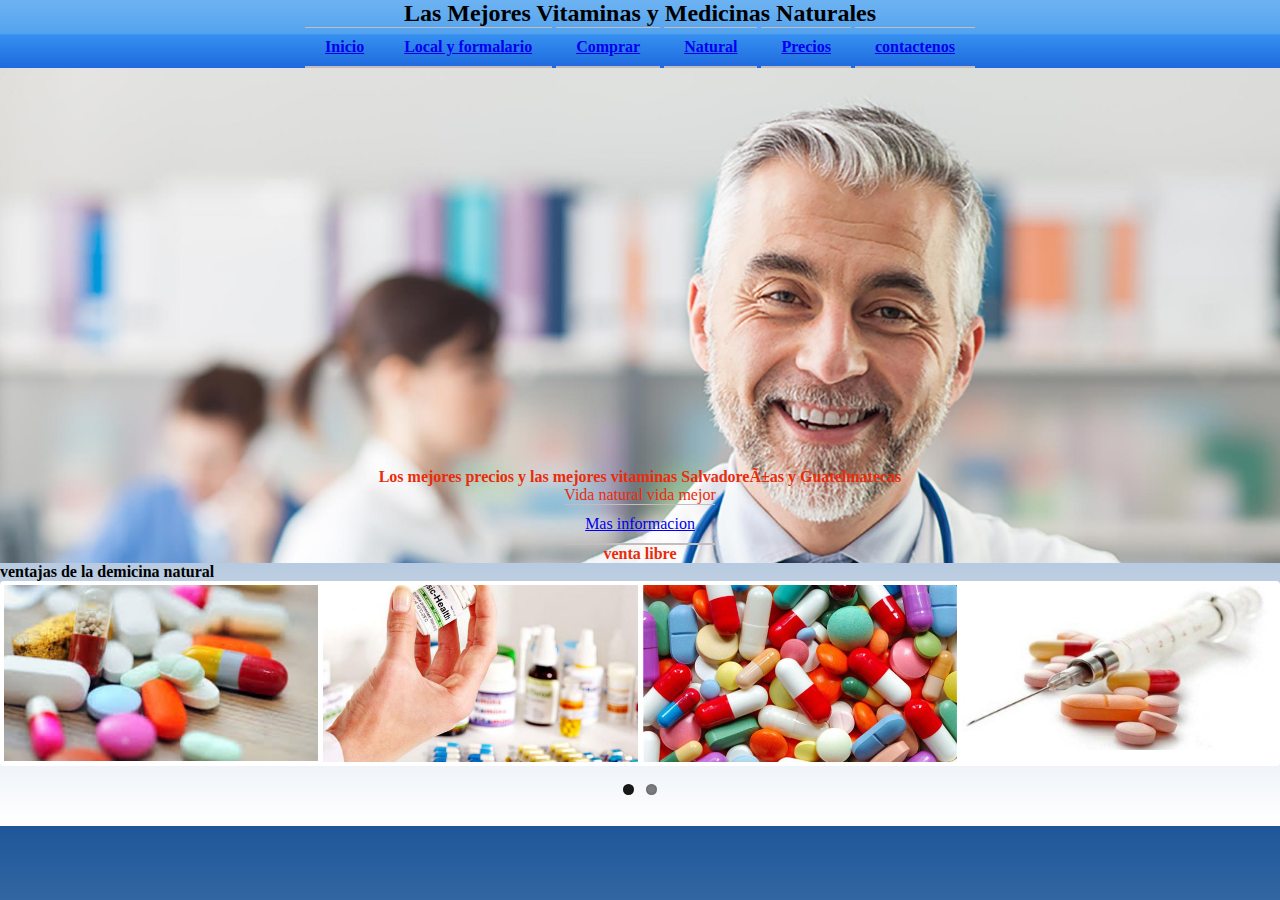
<file: index.html>
<!DOCTYPE html>
<html>
<head>
	<title>Venta de medicina natural</title>
	<hgproup><title>proyecto 4</title></hgproup>
	<meta charset="utf 8">
	<link rel="stylesheet" type="text/css" href="css/estilos.css">
	<link rel="shortcut icon" type="imagen/x-icon" href="img/favicon.ico">
	<link href="https://fonts.googleapis.com/css?family=Press+Start+2P" rel="stylesheet">
	<meta name="viewport" content="width=device-width, initial-scale=1">
	<!-- aqui comienza el flexslider-->
  <link rel="stylesheet" type="text/css" href="css/flexslider.css">
  <script src="js/jquery.min.js"></script>
  <script src="js/jquery.flexslider.js"></script>
  <script>
// Can also be used with $(document).ready()
(function() {
 
  // store the slider in a local variable
  var $window = $(window),
      flexslider = { vars:{} };
 
  // tiny helper function to add breakpoints
  function getGridSize() {
    return (window.innerWidth < 600) ? 2 :
           (window.innerWidth < 900) ? 3 : 4;
  }
 
  $(function() {
    SyntaxHighlighter.all();
  });
 
  $window.load(function() {
    $('.flexslider').flexslider({
      animation: "slide",
      animationLoop: false,
      itemWidth: 210,
      itemMargin: 5,
      minItems: getGridSize(), // use function to pull in initial value
      maxItems: getGridSize() // use function to pull in initial value
    });
  });
 
  // check grid size on resize event
  $window.resize(function() {
    var gridSize = getGridSize();
 
    flexslider.vars.minItems = gridSize;
    flexslider.vars.maxItems = gridSize;
  });
}());
  </script>
</head>
<body>
      <header>
		  <h1>Las Mejores Vitaminas y Medicinas Naturales </h1>
		  <nav id="principal">
			 <ul>
        <li><a href="index.html"><h3>Inicio</h3></a>
				<li><a href="local.html"><h3>Local y formalario</h3></a></li>
				<li><a href="pollo.html"><h3>Comprar</h3></a>
        </li>
				<li><a href="turra.html"><h3>Natural</h3></a>
        </li>
				<li><a href="frito.html"><h3>Precios<h3></a></li>
				<li><a href="lee.html"><h3>contactenos</h3></a></li>
			 </ul>
		   </nav>
	    </header>
		<section id="uno">
		<hgruop><h1>Los mejores precios y las mejores vitaminas Salvadoreñas y Guatelmatecas</h1></hgruop>
		<p>Vida natural vida mejor</p>
		<nav id="segunga">
			<ul>
				<li>
					<a href="servicon.html" id="der">Mas informacion</a>
				</li>
                <footer>
                	<h3>venta libre</h3>
                </footer>   
			</ul>
		</nav>
	</section>
	 <head>
    	<h5>ventajas de la demicina natural</h5>
    </head>
    <!--codigo para flex slider-->
    <div id="contenflex">
    	<div class="flexslider">
    		<ul class="slides">
    		    
    			<li>
    				<img src="img/008.jpg"></a>
    			</li>
    			<li>
    				<img src="img/007.jpg">
    			</li>
    			<li>
    				<img src="img/05.jpg">
    			</li>
    			<li>
    				<img src="img/06.jpg">
    			</li>
    			<li>
    				<img src="img/10.jpg">
    			</li>
    			
    		</ul>	
    		</ul>
    	</div>
    </div>
</body>
</html>
</file>
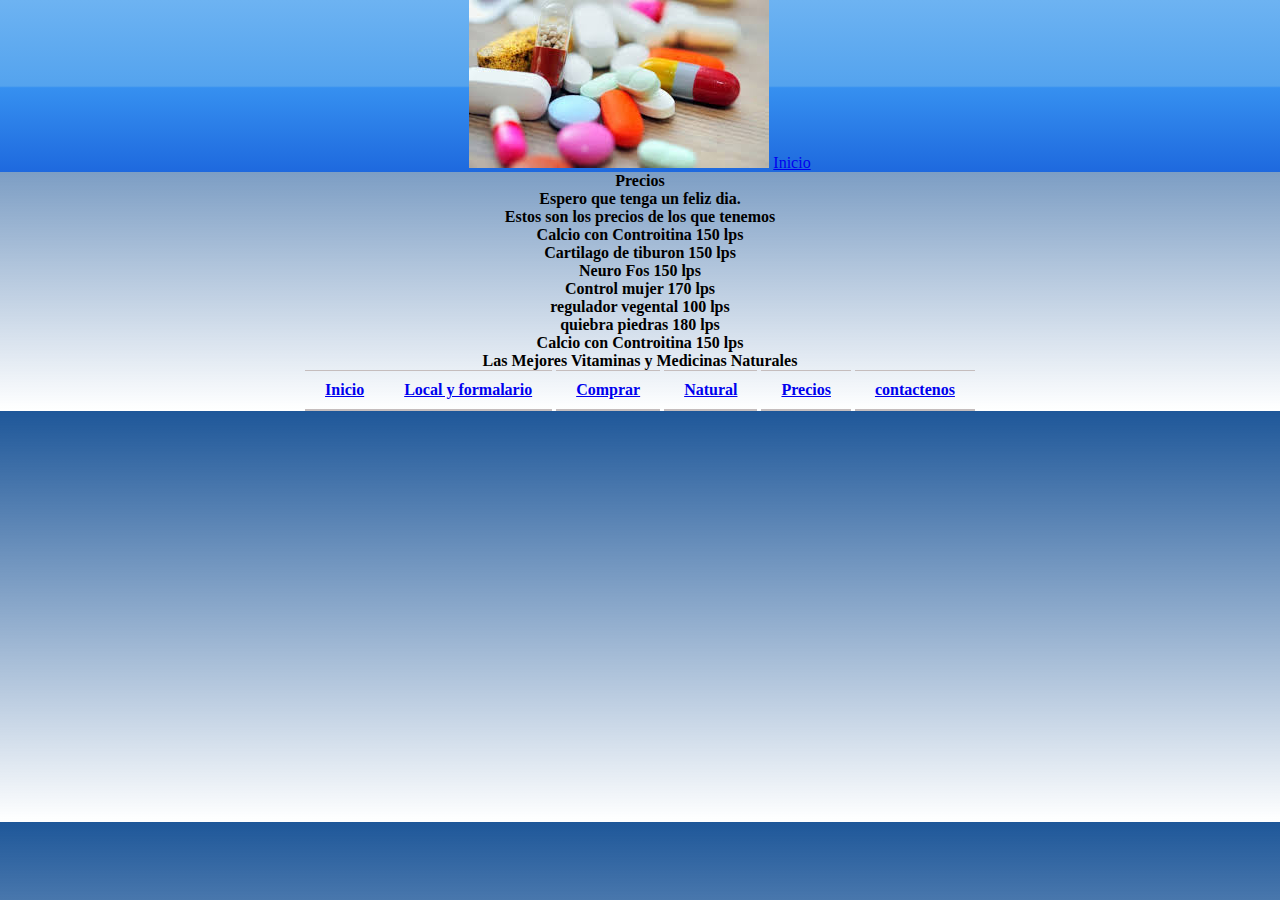
<file: frito.html>
<!DOCTYPE html>
<html>
<head>
	<title>Beneficios de la medicina natural</title>
	<title>Venta de medicina</title>
	<hgproup><title>proyecto 4</title></hgproup>
	<meta charset="utf 8">
	<link rel="stylesheet" type="text/css" href="css/estilos.css">
	<link rel="shortcut icon" type="imagen/x-icon" href="ima/favicon.ico">
	<link href="https://fonts.googleapis.com/css?family=Press+Start+2P" rel="stylesheet">
	<meta name="viewport" content="width=device-width, initial-scale=1">
	<!-- aqui comienza el flexslider-->
  <link rel="stylesheet" type="text/css" href="css/flexslider.css">
  <script src="js/jquery.min.js"></script>
  <script src="js/jquery.flexslider.js"></script>

</head>
<body>
 <header>
 	<a href="index.html"><img src="img/008.jpg"></a>
 	<a href="index.html">Inicio</a>
 	<nav id="mortadela"></nav>
 </header>
 <div id="formulario">
 		<h1>Precios</h1>
 		<h1>Espero que tenga un feliz dia.<h1>	
 		<h1>Estos son los precios de los que tenemos</h1>
 		<ul>
 		<li><h1>Calcio con Controitina 150 lps</h1></li>
 		<li><h1>Cartilago de tiburon 150 lps</h1></li>
 			<h1>Neuro Fos 150 lps<h1>
 			<h1>Control mujer 170 lps</h1>
 			<h1>regulador vegental 100 lps</h1>
 			<h1>quiebra piedras 180 lps</h1>
 			<h1>Calcio con Controitina 150 lps</h1>	
 		</ul>
 						  <h1>Las Mejores Vitaminas y Medicinas Naturales </h1>
		  <nav id="principal">
			 <ul>
        <li><a href="index.html"><h3>Inicio</h3></a>
				<li><a href="local.html"><h3>Local y formalario</h3></a></li>
				<li><a href="pollo.html"><h3>Comprar</h3></a>
        </li>
				<li><a href="turra.html"><h3>Natural</h3></a>
        </li>
				<li><a href="frito.html"><h3>Precios<h3></a></li>
				<li><a href="lee.html"><h3>contactenos</h3></a></li>
 		
 </div>
</body>
</html>
</file>
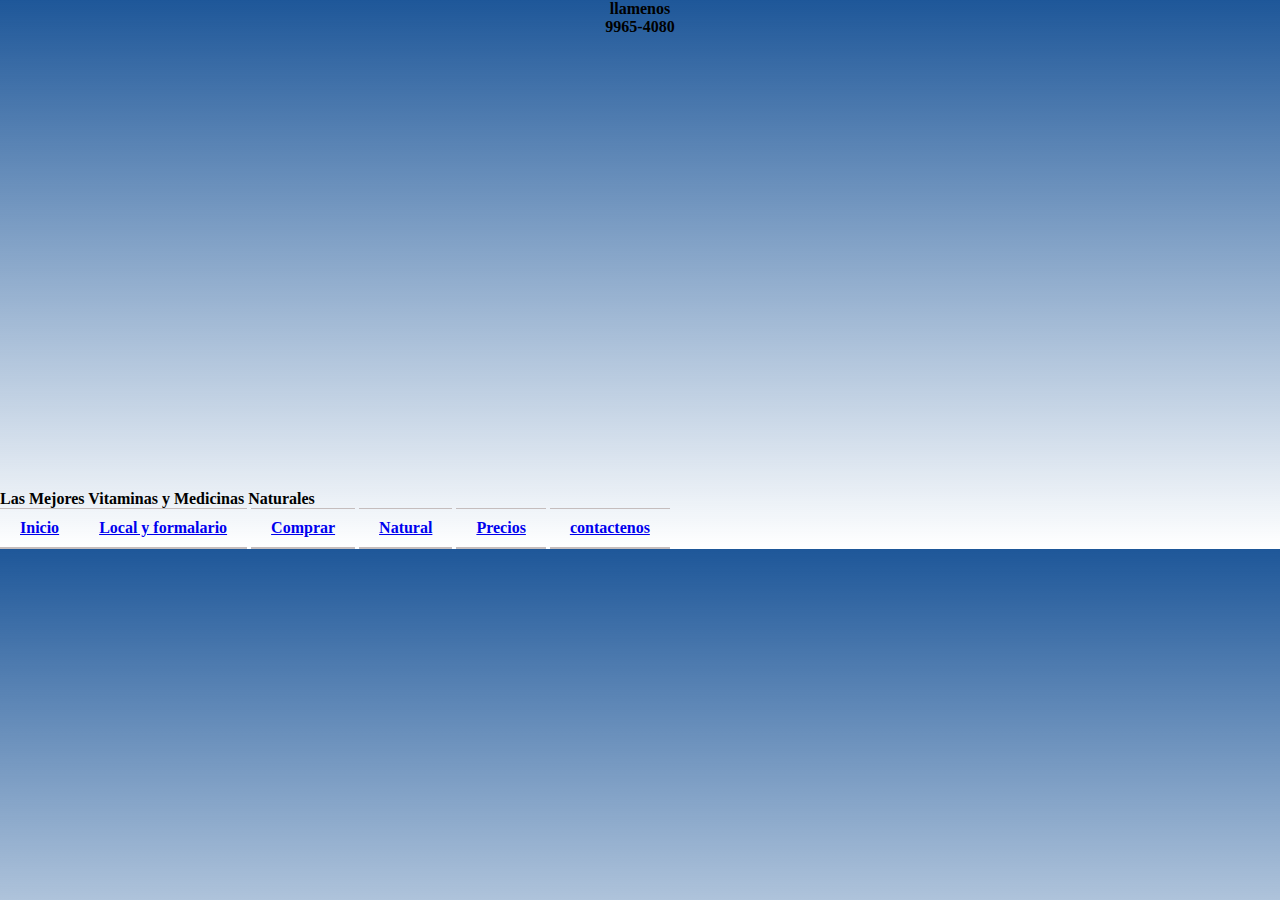
<file: lee.html>
<!DOCTYPE html>
<html>
<head>
	<title>Beneficios de la medicina natural</title>
	<title>Venta de medicina</title>
	<hgproup><title>proyecto 4</title></hgproup>
	<meta charset="utf 8">
	<link rel="stylesheet" type="text/css" href="css/estilos.css">
	<link rel="shortcut icon" type="imagen/x-icon" href="ima/favicon.ico">
	<link href="https://fonts.googleapis.com/css?family=Press+Start+2P" rel="stylesheet">
	<meta name="viewport" content="width=device-width, initial-scale=1">
	<!-- aqui comienza el flexslider-->
  <link rel="stylesheet" type="text/css" href="css/flexslider.css">
  <script src="js/jquery.min.js"></script>
  <script src="js/jquery.flexslider.js"></script>

</head>
<body>
 <header>
 	
 	<nav id="mortadela"></nav>
 </header>
 <div id="formulario">
 	<h1>llamenos</h1><h2>9965-4080</h2>
 	<div id="turra">
 		<iframe src="https://www.google.com/maps/embed?pb=!1m18!1m12!1m3!1d3869.658168461706!2d-87.21698408478223!3d14.09734514298924!2m3!1f0!2f0!3f0!3m2!1i1024!2i768!4f13.1!3m3!1m2!1s0x8f6fa2a5a199a57f%3A0xe33fea7c9e98c4ba!2sBarrio+Bella+Vista%2C+Comayag%C3%BCela!5e0!3m2!1ses!2shn!4v1550596597541" width="600" height="450" frameborder="0" style="border:0" allowfullscreen></iframe>
 	</div>
 </div>
 		 		  <h1>Las Mejores Vitaminas y Medicinas Naturales </h1>
		  <nav id="principal">
			 <ul>
        <li><a href="index.html"><h3>Inicio</h3></a>
				<li><a href="local.html"><h3>Local y formalario</h3></a></li>
				<li><a href="pollo.html"><h3>Comprar</h3></a>
        </li>
				<li><a href="turra.html"><h3>Natural</h3></a>
        </li>
				<li><a href="frito.html"><h3>Precios<h3></a></li>
				<li><a href="lee.html"><h3>contactenos</h3></a></li>
</file>
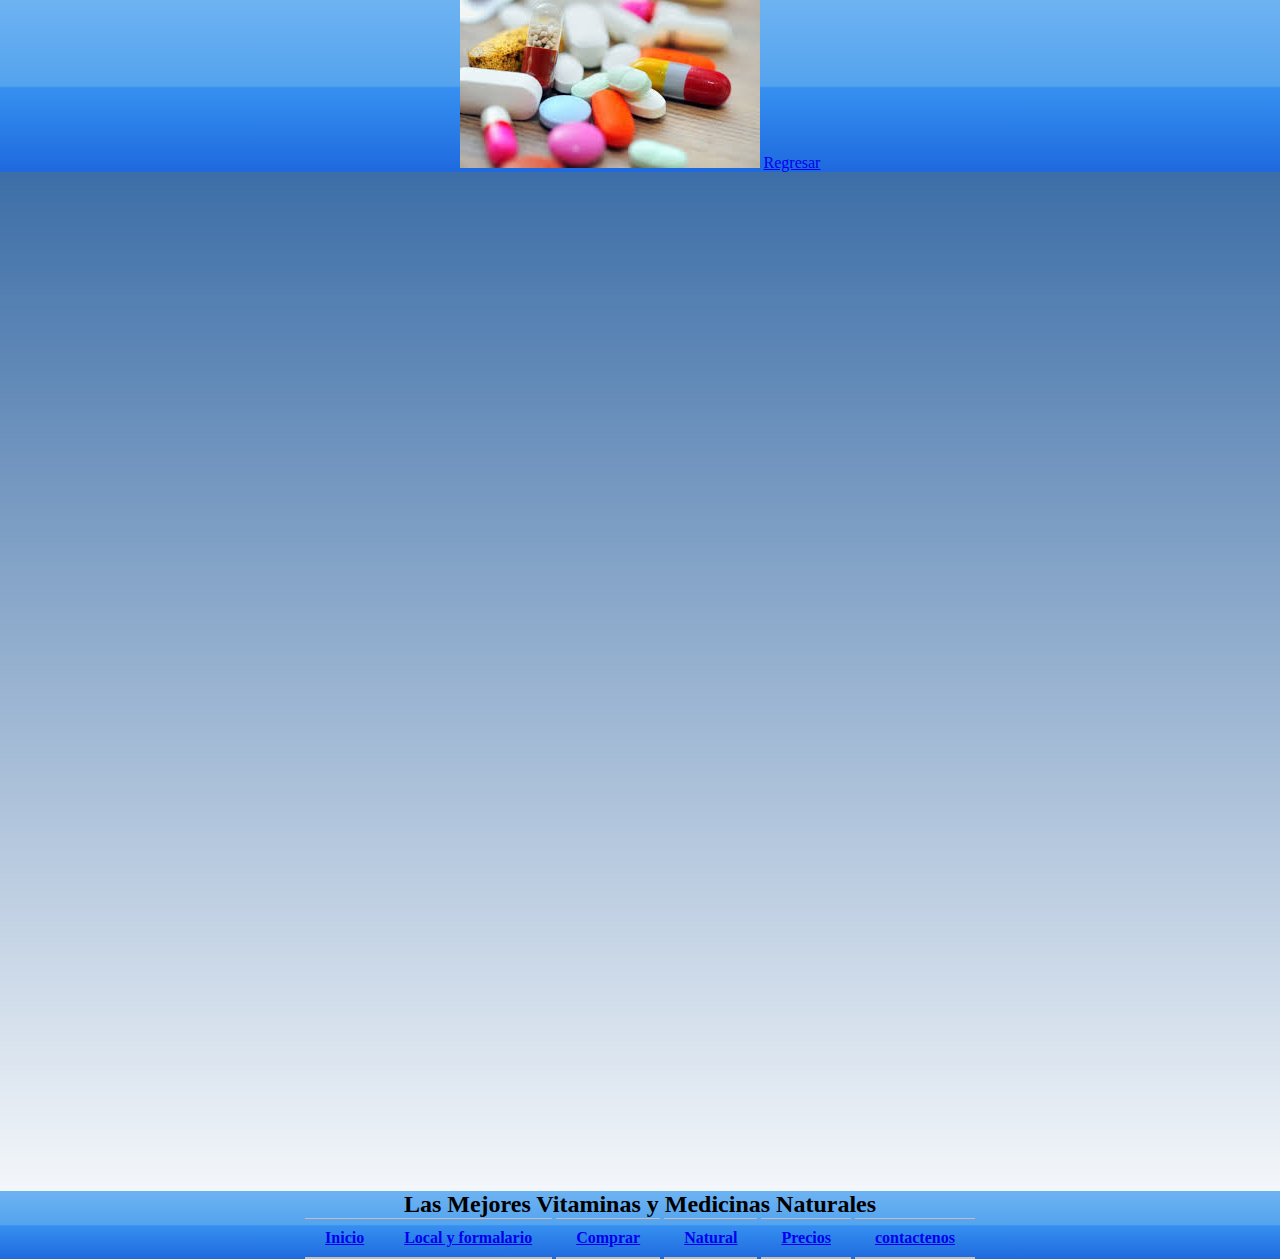
<file: local.html>
<!DOCTYPE html>
<html>
<head>
	<title>Formulario</title>
	<title>Venta de medicina</title>
	<hgproup><title>proyecto 4</title></hgproup>
	<meta charset="utf 8">
	<link rel="stylesheet" type="text/css" href="css/estilos.css">
	<link rel="shortcut icon" type="imagen/x-icon" href="ima/favicon.ico">
	<link href="https://fonts.googleapis.com/css?family=Press+Start+2P" rel="stylesheet">
	<meta name="viewport" content="width=device-width, initial-scale=1">
	<!-- aqui comienza el flexslider-->
  <link rel="stylesheet" type="text/css" href="css/flexslider.css">
  <script src="js/jquery.min.js"></script>
  <script src="js/jquery.flexslider.js"></script>

</head>
<body>
 <header
 	<a href="index.html"><img src="img/008.jpg"></a>
 	 <a href="index.html">Regresar</a>
 	<nav id="mortadela"></nav>
 </header>
 <div id="formulario">
 <iframe src="https://docs.google.com/forms/d/e/1FAIpQLSdeUSPzRIqQTWB35O9LgPKtpW-hz_1cKN27xw7JGy1JoBMvWw/viewform?embedded=true" width="640" height="1015" frameborder="0" marginheight="0" marginwidth="0">Cargando...</iframe>
 </div>
 <header>
		  <h1>Las Mejores Vitaminas y Medicinas Naturales </h1>
		  <nav id="principal">
			 <ul>
        <li><a href="index.html"><h3>Inicio</h3></a>
				<li><a href="local.html"><h3>Local y formalario</h3></a></li>
				<li><a href="pollo.html"><h3>Comprar</h3></a>
        </li>
				<li><a href="turra.html"><h3>Natural</h3></a>
        </li>
				<li><a href="frito.html"><h3>Precios<h3></a></li>
				<li><a href="lee.html"><h3>contactenos</h3></a></li>
</file>
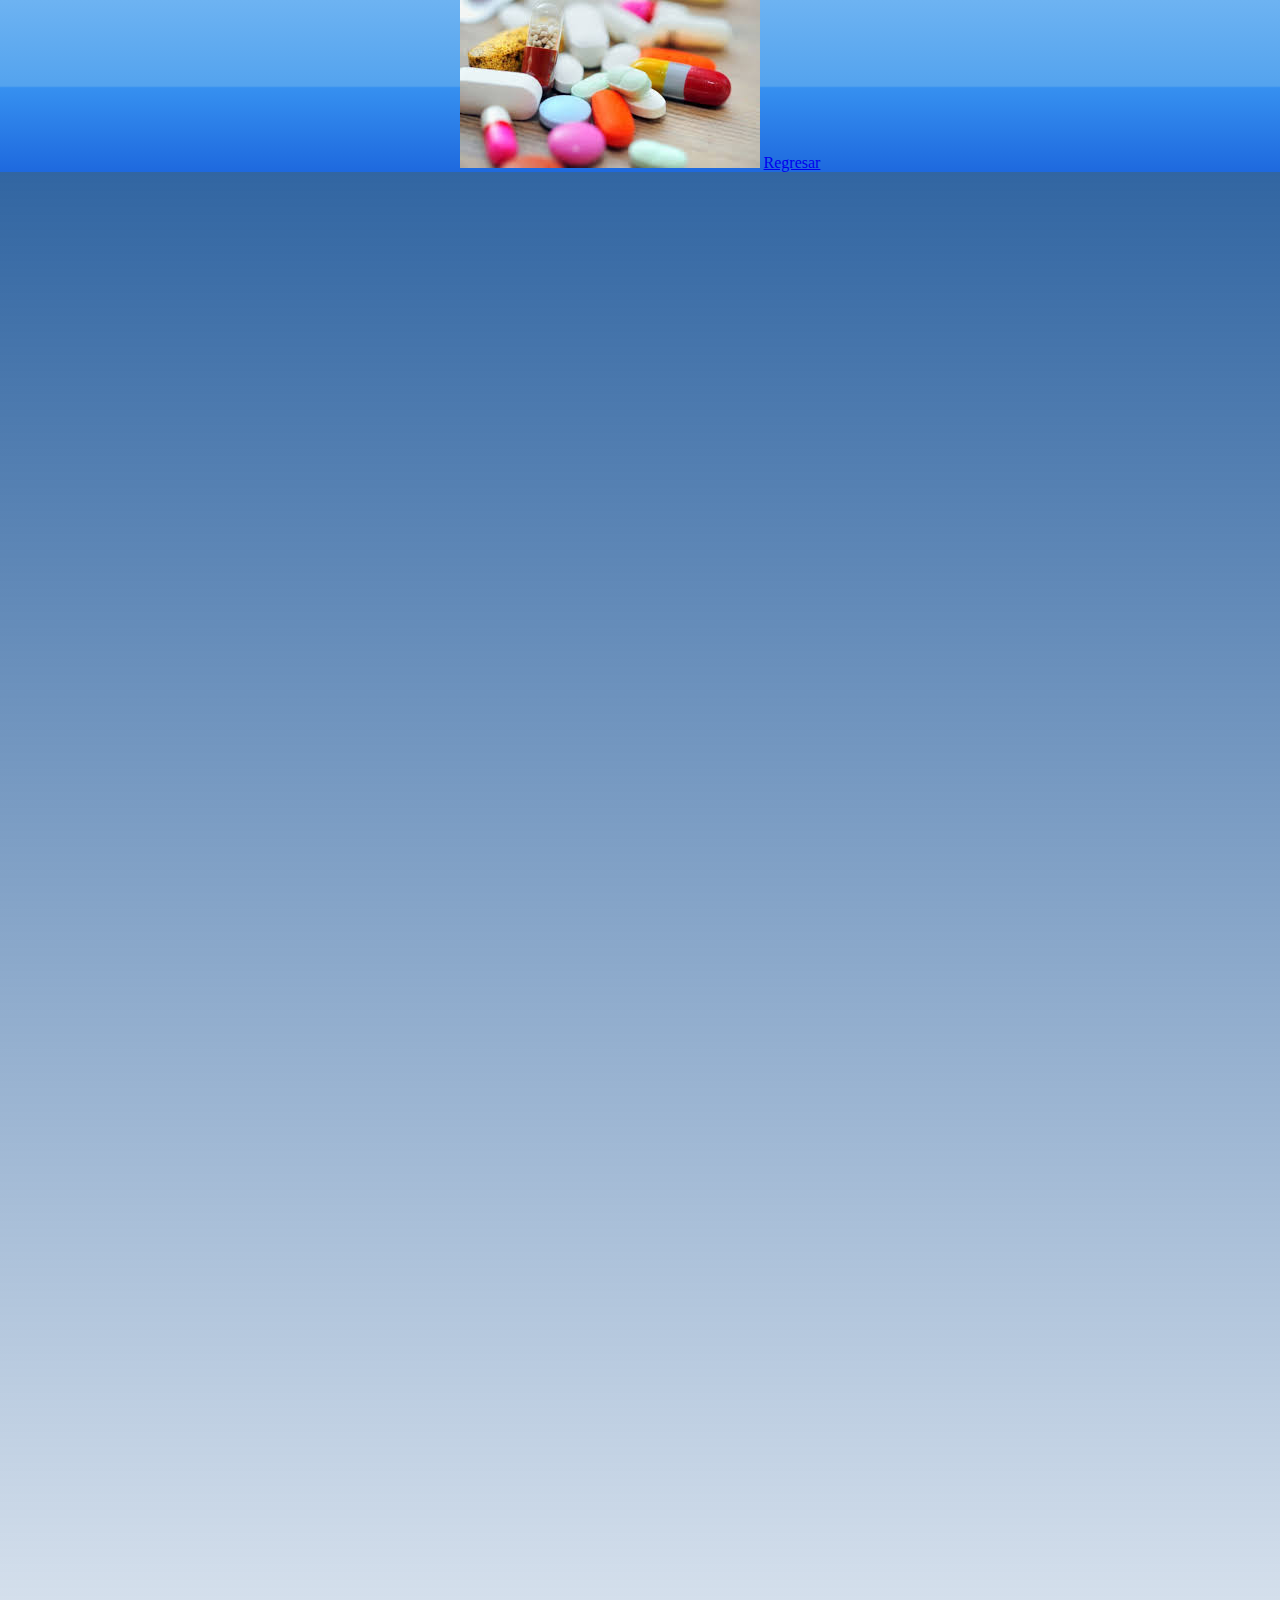
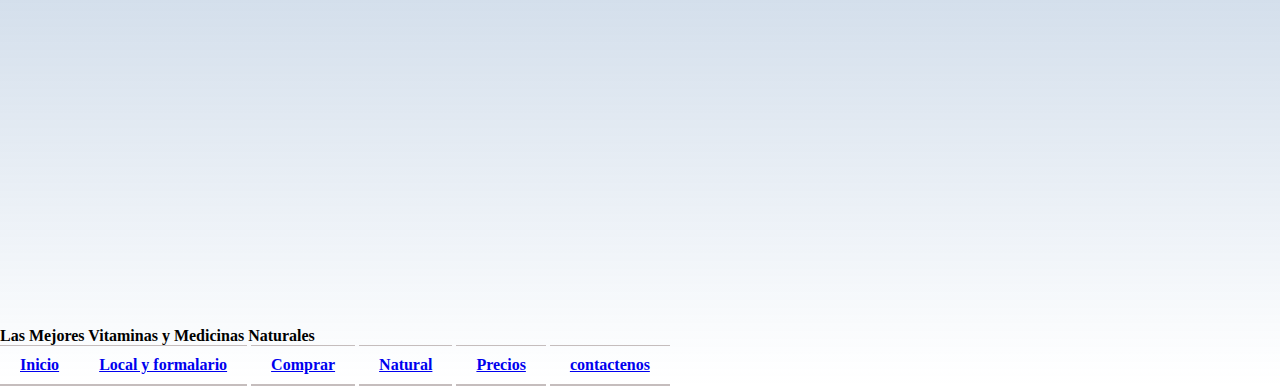
<file: pollo.html>
<!DOCTYPE html>
<html>
<head>
	<title>Formulario</title>
	<title>Venta de medicina</title>
	<hgproup><title>proyecto 4</title></hgproup>
	<meta charset="utf 8">
	<link rel="stylesheet" type="text/css" href="css/estilos.css">
	<link rel="shortcut icon" type="imagen/x-icon" href="ima/favicon.ico">
	<link href="https://fonts.googleapis.com/css?family=Press+Start+2P" rel="stylesheet">
	<meta name="viewport" content="width=device-width, initial-scale=1">
	<!-- aqui comienza el flexslider-->
  <link rel="stylesheet" type="text/css" href="css/flexslider.css">
  <script src="js/jquery.min.js"></script>
  <script src="js/jquery.flexslider.js"></script>

</head>
<body>
 <header>
 	<a href="index.html"><img src="img/008.jpg"></a>
 	 <a href="index.html">Regresar</a>
 	<nav id="mortadela"></nav>
 </header>
 <div id="formulario">
 	<iframe src="https://docs.google.com/forms/d/e/1FAIpQLSdRw_-6tyjbKnnYZOIzZ5ZiwKpYTrs2_S1U-eTgChVtWrY_0Q/viewform?embedded=true" width="640" height="1751" frameborder="0" marginheight="0" marginwidth="0">Cargando...</iframe>
 	
 </div>
 				  <h1>Las Mejores Vitaminas y Medicinas Naturales </h1>
		  <nav id="principal">
			 <ul>
        <li><a href="index.html"><h3>Inicio</h3></a>
				<li><a href="local.html"><h3>Local y formalario</h3></a></li>
				<li><a href="pollo.html"><h3>Comprar</h3></a>
        </li>
				<li><a href="turra.html"><h3>Natural</h3></a>
        </li>
				<li><a href="frito.html"><h3>Precios<h3></a></li>
				<li><a href="lee.html"><h3>contactenos</h3></a></li>
</file>
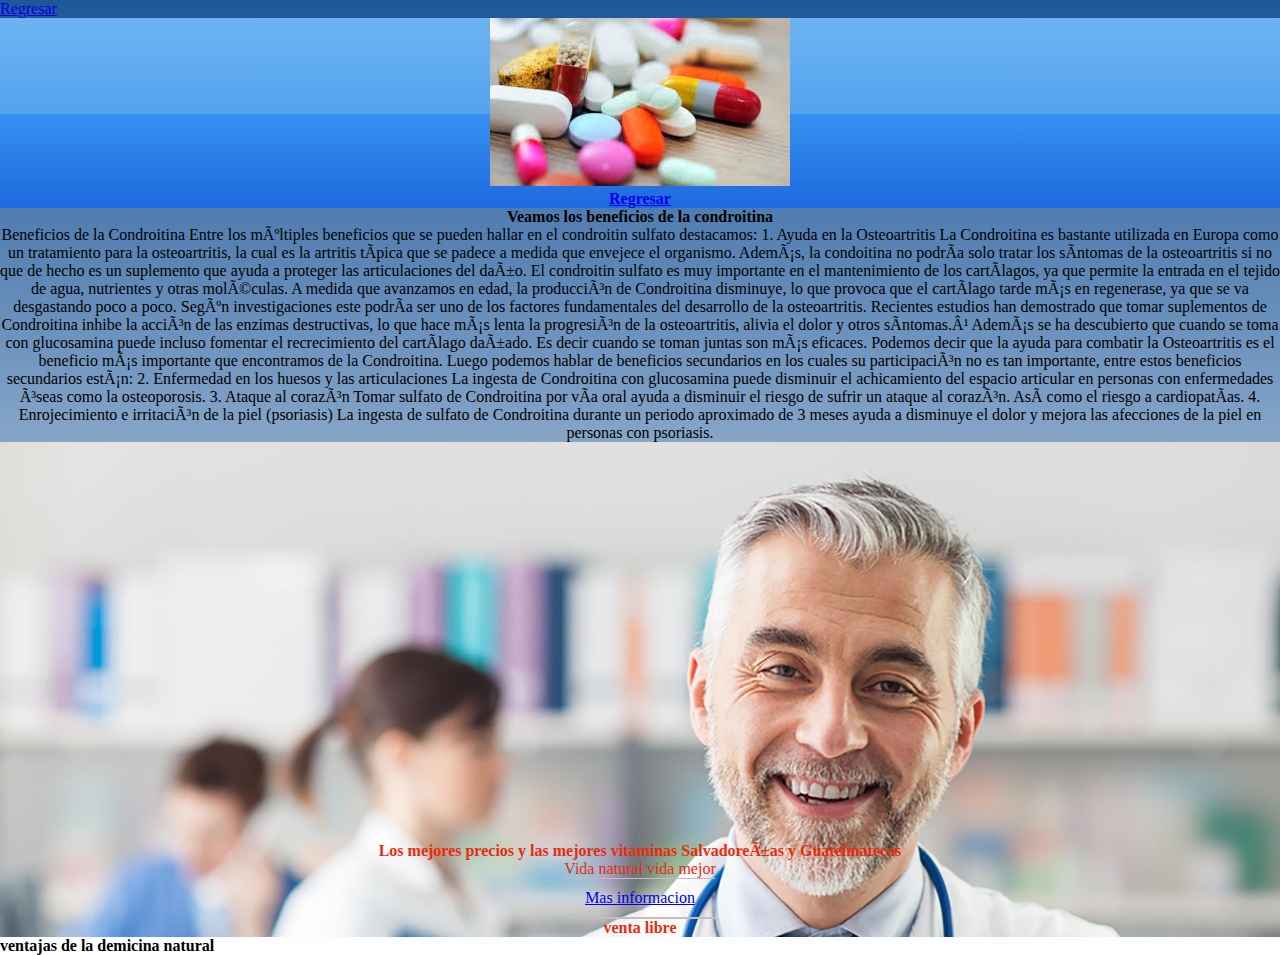
<file: servicon.html>
<!DOCTYPE html>
<html>
<head>
	<title>Beneficios de la medicina natural</title>
	 <a href="index.html">Regresar</a>
	<title>Venta de medicina</title>
	<hgproup><title>proyecto 4</title></hgproup>
	<meta charset="utf 8">
	<link rel="stylesheet" type="text/css" href="css/estilos.css">
	<link rel="shortcut icon" type="imagen/x-icon" href="ima/favicon.ico">
	<link href="https://fonts.googleapis.com/css?family=Press+Start+2P" rel="stylesheet">
	<meta name="viewport" content="width=device-width, initial-scale=1">
	<!-- aqui comienza el flexslider-->
  <link rel="stylesheet" type="text/css" href="css/flexslider.css">
  <script src="js/jquery.min.js"></script>
  <script src="js/jquery.flexslider.js"></script>

</head>
<body>
 <header>
 	<a href="index.html"><img src="img/008.jpg"></a>
 	 <a href="index.html"><h2>Regresar</h2></a>
 	<nav id="mortadela"></nav>
 </header>
 <div id="formulario">
 		<h1>Veamos los beneficios de la condroitina</h1>
 		<p>
 			Beneficios de la Condroitina
Entre los múltiples beneficios que se pueden hallar en el condroitin sulfato destacamos:

1. Ayuda en la Osteoartritis
La Condroitina es bastante utilizada en Europa como un tratamiento para la osteoartritis, la cual es la artritis típica que se padece a medida que envejece el organismo.

Además, la condoitina no podría solo tratar los síntomas de la osteoartritis si no que de hecho es un suplemento que ayuda a proteger las articulaciones del daño.

El condroitin sulfato es muy importante en el mantenimiento de los cartílagos, ya que permite la entrada en el tejido de agua, nutrientes y otras moléculas.

A medida que avanzamos en edad, la producción de Condroitina disminuye, lo que provoca que el cartílago tarde más en regenerase, ya que se va desgastando poco a poco.  Según investigaciones este podría ser uno de los factores fundamentales del desarrollo de la osteoartritis.

Recientes estudios han demostrado que tomar suplementos de Condroitina inhibe la acción de las enzimas destructivas, lo que hace más lenta la progresión de la osteoartritis, alivia el dolor y otros síntomas.¹

Además se ha descubierto que cuando se toma con glucosamina puede incluso fomentar el recrecimiento del cartílago dañado. Es decir cuando se toman juntas son más eficaces.

Podemos decir que la ayuda para combatir la Osteoartritis es el beneficio más importante que encontramos de la Condroitina.

Luego podemos hablar de beneficios secundarios en los cuales su participación no es tan importante, entre estos beneficios secundarios están:

2. Enfermedad en los huesos y las articulaciones
La ingesta de Condroitina con glucosamina puede disminuir el achicamiento del espacio articular en personas con enfermedades óseas como la osteoporosis.

3. Ataque al corazón
Tomar sulfato de Condroitina por vía oral ayuda a disminuir el riesgo de sufrir un ataque al corazón. Así como el riesgo a cardiopatías.

4. Enrojecimiento e irritación de la piel (psoriasis)
La ingesta de sulfato de Condroitina durante un periodo aproximado de 3 meses ayuda a disminuye el dolor y mejora las afecciones de la piel en personas con psoriasis.
 		</p>
 </div>
 		 </ul>
		   </nav>
	    </header>
		<section id="uno">
		<hgruop><h1>Los mejores precios y las mejores vitaminas Salvadoreñas y Guatelmatecas</h1></hgruop>
		<p>Vida natural vida mejor</p>
		<nav id="segunga">
			<ul>
				<li>
					<a href="servicon.html" id="der">Mas informacion</a>
				</li>
                <footer>
                	<h3>venta libre</h3>
                </footer>   
			</ul>
		</nav>
	</section>
	 <head>
    	<h5>ventajas de la demicina natural</h5>
    </head>
</body>
</html>
</file>
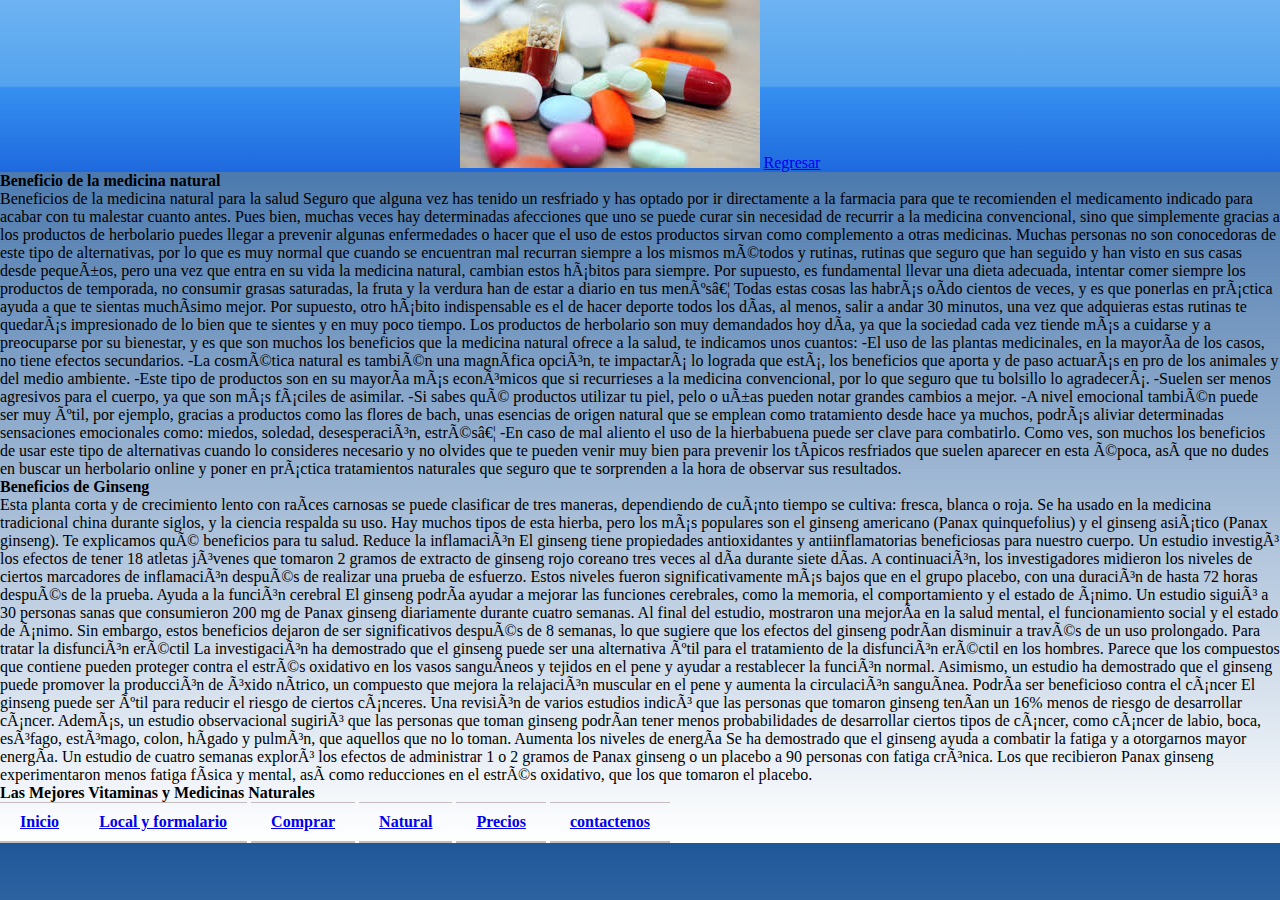
<file: turra.html>
<!DOCTYPE html>
<html>
<head>
	<title>Beneficios de la medicina natural</title>
	<title>Venta de medicina</title>
	<hgproup><title>proyecto 4</title></hgproup>
	<meta charset="utf 8">
	<link rel="stylesheet" type="text/css" href="css/estilos.css">
	<link rel="shortcut icon" type="imagen/x-icon" href="ima/favicon.ico">
	<link href="https://fonts.googleapis.com/css?family=Press+Start+2P" rel="stylesheet">
	<meta name="viewport" content="width=device-width, initial-scale=1">
	<!-- aqui comienza el flexslider-->
  <link rel="stylesheet" type="text/css" href="css/flexslider.css">
  <script src="js/jquery.min.js"></script>
  <script src="js/jquery.flexslider.js"></script>

</head>
<body>
 <header>
 	<a href="index.html"><img src="img/008.jpg"></a>
 	 <a href="index.html">Regresar</a>
 	<nav id="mortadela"></nav>
 </header>
 <div id="turra">
        <h1>Beneficio de la medicina natural</h1>
        <p>
        	Beneficios de la medicina natural para la salud
Seguro que alguna vez has tenido un resfriado y has optado por ir directamente a la farmacia para que te recomienden el medicamento indicado para acabar con tu malestar cuanto antes. Pues bien, muchas veces hay determinadas afecciones que uno se puede curar sin necesidad de recurrir a la medicina convencional, sino que simplemente gracias a los productos de herbolario puedes llegar a  prevenir algunas enfermedades o hacer que el uso de estos productos sirvan como complemento a otras medicinas. Muchas personas no son conocedoras de este tipo de alternativas, por lo que es muy normal que cuando se encuentran mal recurran siempre a los mismos métodos y rutinas, rutinas que seguro que han seguido y han visto en sus casas desde pequeños, pero una vez que entra en su vida la medicina natural, cambian estos hábitos para siempre.

 

Por supuesto, es fundamental llevar una dieta adecuada, intentar comer siempre los productos de temporada, no consumir grasas saturadas, la fruta y la verdura han de estar a diario en tus menús… Todas estas cosas las habrás oído cientos de veces, y es que ponerlas en práctica ayuda a que te sientas muchísimo mejor. Por supuesto, otro hábito indispensable es el de hacer deporte todos los días, al menos, salir a andar 30 minutos, una vez que adquieras estas rutinas te quedarás impresionado de lo bien que te sientes y en muy poco tiempo.

 



 

Los productos de herbolario son muy demandados hoy día, ya que la sociedad cada vez tiende más a cuidarse y a preocuparse por su bienestar, y es que son muchos los beneficios que la medicina natural ofrece a la salud, te indicamos unos cuantos:

 

-El uso de las plantas medicinales, en la mayoría de los casos, no tiene efectos secundarios.

 

-La cosmética natural es también una magnífica opción, te impactará lo lograda que está, los beneficios que aporta y de paso actuarás en pro de los animales y del medio ambiente.

 

-Este tipo de productos son en su mayoría más económicos que si recurrieses a la medicina convencional, por lo que seguro que tu bolsillo lo agradecerá.

 

-Suelen ser menos agresivos para el cuerpo, ya que son más fáciles de asimilar.

 

-Si sabes qué productos utilizar tu piel, pelo o uñas pueden notar grandes cambios a mejor.

 

-A nivel emocional también puede ser muy útil, por ejemplo, gracias a productos como las flores de bach, unas esencias de origen natural que se emplean como tratamiento desde hace ya muchos, podrás aliviar determinadas sensaciones emocionales como: miedos, soledad, desesperación, estrés…

 

-En caso de mal aliento el uso de la hierbabuena puede ser clave para combatirlo.

 

Como ves, son muchos los beneficios de usar este tipo de alternativas cuando lo consideres necesario y no olvides que te pueden venir muy bien para prevenir los típicos resfriados que suelen aparecer en esta época, así que no dudes en buscar un herbolario online y poner en práctica tratamientos naturales que seguro que te sorprenden a la hora de observar sus resultados.
        </p>
        <h1>Beneficios de Ginseng</h1>
        <p>
        	Esta planta corta y de crecimiento lento con raíces carnosas se puede clasificar de tres maneras, dependiendo de cuánto tiempo se cultiva: fresca, blanca o roja. Se ha usado en la medicina tradicional china durante siglos, y la ciencia respalda su uso. Hay muchos tipos de esta hierba, pero los más populares son el ginseng americano (Panax quinquefolius) y el ginseng asiático (Panax ginseng). Te explicamos qué beneficios para tu salud.

Reduce la inflamación

El ginseng tiene propiedades antioxidantes y antiinflamatorias beneficiosas para nuestro cuerpo. Un estudio investigó los efectos de tener 18 atletas jóvenes que tomaron 2 gramos de extracto de ginseng rojo coreano tres veces al día durante siete días. A continuación, los investigadores midieron los niveles de ciertos marcadores de inflamación después de realizar una prueba de esfuerzo. Estos niveles fueron significativamente más bajos que en el grupo placebo, con una duración de hasta 72 horas después de la prueba.

Ayuda a la función cerebral
El ginseng podría ayudar a mejorar las funciones cerebrales, como la memoria, el comportamiento y el estado de ánimo. Un estudio siguió a 30 personas sanas que consumieron 200 mg de Panax ginseng diariamente durante cuatro semanas. Al final del estudio, mostraron una mejoría en la salud mental, el funcionamiento social y el estado de ánimo. Sin embargo, estos beneficios dejaron de ser significativos después de 8 semanas, lo que sugiere que los efectos del ginseng podrían disminuir a través de un uso prolongado.

Para tratar la disfunción eréctil
La investigación ha demostrado que el ginseng puede ser una alternativa útil para el tratamiento de la disfunción eréctil en los hombres. Parece que los compuestos que contiene pueden proteger contra el estrés oxidativo en los vasos sanguíneos y tejidos en el pene y ayudar a restablecer la función normal. Asimismo, un estudio ha demostrado que el ginseng puede promover la producción de óxido nítrico, un compuesto que mejora la relajación muscular en el pene y aumenta la circulación sanguínea.

Podría ser beneficioso contra el cáncer
El ginseng puede ser útil para reducir el riesgo de ciertos cánceres. Una revisión de varios estudios indicó que las personas que tomaron ginseng tenían un 16% menos de riesgo de desarrollar cáncer. Además, un estudio observacional sugirió que las personas que toman ginseng podrían tener menos probabilidades de desarrollar ciertos tipos de cáncer, como cáncer de labio, boca, esófago, estómago, colon, hígado y pulmón, que aquellos que no lo toman.

Aumenta los niveles de energía
Se ha demostrado que el ginseng ayuda a combatir la fatiga y a otorgarnos mayor energía. Un estudio de cuatro semanas exploró los efectos de administrar 1 o 2 gramos de Panax ginseng o un placebo a 90 personas con fatiga crónica. Los que recibieron Panax ginseng experimentaron menos fatiga física y mental, así como reducciones en el estrés oxidativo, que los que tomaron el placebo.
        </p> 	
 		
 	</div>
 </div>
 		  <h1>Las Mejores Vitaminas y Medicinas Naturales </h1>
		  <nav id="principal">
			 <ul>
        <li><a href="index.html"><h3>Inicio</h3></a>
				<li><a href="local.html"><h3>Local y formalario</h3></a></li>
				<li><a href="pollo.html"><h3>Comprar</h3></a>
        </li>
				<li><a href="turra.html"><h3>Natural</h3></a>
        </li>
				<li><a href="frito.html"><h3>Precios<h3></a></li>
				<li><a href="lee.html"><h3>contactenos</h3></a></li>
</file>
<file: css/estilos.css>
*{
	margin: 0;
	padding: 0;
	box-sizing: border-box;
	font-size: 1em;
}
body{
	
	color: black;
	background: #434343;
	/* Permalink - use to edit and share this gradient: http://colorzilla.com/gradient-editor/#1e5799+0,7db9e8+99&1+0,0+100 */
background: -moz-linear-gradient(top, rgba(30,87,153,1) 0%, rgba(125,185,232,0.01) 99%, rgba(125,185,232,0) 100%); /* FF3.6-15 */
background: -webkit-linear-gradient(top, rgba(30,87,153,1) 0%,rgba(125,185,232,0.01) 99%,rgba(125,185,232,0) 100%); /* Chrome10-25,Safari5.1-6 */
background: linear-gradient(to bottom, rgba(30,87,153,1) 0%,rgba(125,185,232,0.01) 99%,rgba(125,185,232,0) 100%); /* W3C, IE10+, FF16+, Chrome26+, Opera12+, Safari7+ */
filter: progid:DXImageTransform.Microsoft.gradient( startColorstr='#1e5799', endColorstr='#007db9e8',GradientType=0 ); /* IE6-9 */
}
header{
border-radius: 15px;
padding-bottom: -100%;
margin-right: -10px;
margin-left: -10px;
text-align: 50px;
 background: #434343;
	/* Permalink - use to edit and share this gradient: http://colorzilla.com/gradient-editor/#6db3f2+0,54a3ee+50,3690f0+51,1e69de+100;Blue+Gloss+%233 */
background: rgb(109,179,242); /* Old browsers */
background: -moz-linear-gradient(top, rgba(109,179,242,1) 0%, rgba(84,163,238,1) 50%, rgba(54,144,240,1) 51%, rgba(30,105,222,1) 100%); /* FF3.6-15 */
background: -webkit-linear-gradient(top, rgba(109,179,242,1) 0%,rgba(84,163,238,1) 50%,rgba(54,144,240,1) 51%,rgba(30,105,222,1) 100%); /* Chrome10-25,Safari5.1-6 */
background: linear-gradient(to bottom, rgba(109,179,242,1) 0%,rgba(84,163,238,1) 50%,rgba(54,144,240,1) 51%,rgba(30,105,222,1) 100%); /* W3C, IE10+, FF16+, Chrome26+, Opera12+, Safari7+ */
filter: progid:DXImageTransform.Microsoft.gradient( startColorstr='#6db3f2', endColorstr='#1e69de',GradientType=0 ); /* IE6-9 */
}
ul{
	list-style: none;
}
#uno{
   background: url(../img/doc.jpg);
   background-repeat: no-repeat;
   background-size: cover;
   margin-right: -20px;
   min-height: 300px;
   margin-left: -20px;
   position: relative;
   color: #E82C0C;
}
header>h1{
	text-align: right;
	font-size: 1.5em;
	text-align: center;
}
header>nav>{
	text-align:

}
nav>ul>li{
	display: inline-block; 
}
nav>ul>li{


	padding-right: 10px;
	padding-left: 10px;
	padding-bottom: 10px;
    padding-top: 10px; 
    border-top: solid 1px rgb(197,189,189); 
	border-bottom:  solid 2px rgb(197,189,189);
}

#princilal>ul>li{
	text-align: center;
}
nav>ul>li{
	padding-bottom: 10px;
	padding-top: 10px;
	padding-right: 20px;
	padding-left: 20px;
}
section{
text-align: center;
padding-top: 400px;
}

header>#principal>ul>li>a:hover{
	background: rgb(76,76,76); /* Old browsers */
background: -moz-linear-gradient(-45deg, rgba(76,76,76,1) 0%, rgba(89,89,89,1) 12%, rgba(102,102,102,1) 25%, rgba(71,71,71,1) 39%, rgba(44,44,44,1) 50%, rgba(0,0,0,1) 51%, rgba(17,17,17,1) 60%, rgba(43,43,43,1) 76%, rgba(28,28,28,1) 91%, rgba(19,19,19,1) 100%); /* FF3.6-15 */
background: -webkit-linear-gradient(-45deg, rgba(76,76,76,1) 0%,rgba(89,89,89,1) 12%,rgba(102,102,102,1) 25%,rgba(71,71,71,1) 39%,rgba(44,44,44,1) 50%,rgba(0,0,0,1) 51%,rgba(17,17,17,1) 60%,rgba(43,43,43,1) 76%,rgba(28,28,28,1) 91%,rgba(19,19,19,1) 100%); /* Chrome10-25,Safari5.1-6 */
background: linear-gradient(135deg, rgba(76,76,76,1) 0%,rgba(89,89,89,1) 12%,rgba(102,102,102,1) 25%,rgba(71,71,71,1) 39%,rgba(44,44,44,1) 50%,rgba(0,0,0,1) 51%,rgba(17,17,17,1) 60%,rgba(43,43,43,1) 76%,rgba(28,28,28,1) 91%,rgba(19,19,19,1) 100%); /* W3C, IE10+, FF16+, Chrome26+, Opera12+, Safari7+ */
filter: progid:DXImageTransform.Microsoft.gradient( startColorstr='#4c4c4c', endColorstr='#131313',GradientType=1 ); /* IE6-9 fallback on horizontal gradient */
color: #000;
border-radius: 10px;
-webkit-transition: color 2s ease-in;
-moz-transition: color 2s ease-in;
-ms-transition: color 2s ease-in;
-o-transition: color 2s ease-in;
transition: color 2s ease-in;
}
#cuadro{
	background: red;
	color: #fff;
	font-size: 2em;
	margin: 20px auto;
    width: auto 300px;
    height: 300px;
    text-align: center;
    padding-top: 120px;
    padding-top: 120px;
    transition: all .25%;
    background: rgb(76,76,76); /* Old browsers */
background: -moz-linear-gradient(top, rgba(76,76,76,1) 0%, rgba(89,89,89,1) 12%, rgba(102,102,102,1) 25%, rgba(71,71,71,1) 39%, rgba(44,44,44,1) 50%, rgba(0,0,0,1) 51%, rgba(17,17,17,1) 60%, rgba(43,43,43,1) 76%, rgba(28,28,28,1) 91%, rgba(19,19,19,1) 100%); /* FF3.6-15 */
background: -webkit-linear-gradient(top, rgba(76,76,76,1) 0%,rgba(89,89,89,1) 12%,rgba(102,102,102,1) 25%,rgba(71,71,71,1) 39%,rgba(44,44,44,1) 50%,rgba(0,0,0,1) 51%,rgba(17,17,17,1) 60%,rgba(43,43,43,1) 76%,rgba(28,28,28,1) 91%,rgba(19,19,19,1) 100%); /* Chrome10-25,Safari5.1-6 */
background: linear-gradient(to bottom, rgba(76,76,76,1) 0%,rgba(89,89,89,1) 12%,rgba(102,102,102,1) 25%,rgba(71,71,71,1) 39%,rgba(44,44,44,1) 50%,rgba(0,0,0,1) 51%,rgba(17,17,17,1) 60%,rgba(43,43,43,1) 76%,rgba(28,28,28,1) 91%,rgba(19,19,19,1) 100%); /* W3C, IE10+, FF16+, Chrome26+, Opera12+, Safari7+ */
filter: progid:DXImageTransform.Microsoft.gradient( startColorstr='#4c4c4c', endColorstr='#131313',GradientType=0 ); /* IE6-9 */

}
#cuadro:hover{
-moz-box-sizing: border-box;
-webkit-box-sizing: border-box;
box-sizing: border-box;

	background: blue;
	border-radius: 70%;
background: -moz-radial-gradient(center, ellipse cover, rgba(0,0,0,0.65) 0%, rgba(0,0,0,0.65) 52%, rgba(0,0,0,0) 100%); /* FF3.6-15 */
background: -webkit-radial-gradient(center, ellipse cover, rgba(0,0,0,0.65) 0%,rgba(0,0,0,0.65) 52%,rgba(0,0,0,0) 100%); /* Chrome10-25,Safari5.1-6 */
background: radial-gradient(ellipse at center, rgba(0,0,0,0.65) 0%,rgba(0,0,0,0.65) 52%,rgba(0,0,0,0) 100%); /* W3C, IE10+, FF16+, Chrome26+, Opera12+, Safari7+ */
filter: progid:DXImageTransform.Microsoft.gradient( startColorstr='#a6000000', endColorstr='#00000000',GradientType=1 ); /* IE6-9 fallback on horizontal gradient */
-webkit-box-shadow:inset 50px 55px 502px 57px #FFF94D;
box-shadow:inset 50px 55px 502px 57px #FFF94D;
}
#color{
	background: #434343;
	/* Permalink - use to edit and share this gradient: http://colorzilla.com/gradient-editor/#1e5799+0,7db9e8+99&1+0,0+100 */
background: -moz-linear-gradient(top, rgba(30,87,153,1) 0%, rgba(125,185,232,0.01) 99%, rgba(125,185,232,0) 100%); /* FF3.6-15 */
background: -webkit-linear-gradient(top, rgba(30,87,153,1) 0%,rgba(125,185,232,0.01) 99%,rgba(125,185,232,0) 100%); /* Chrome10-25,Safari5.1-6 */
background: linear-gradient(to bottom, rgba(30,87,153,1) 0%,rgba(125,185,232,0.01) 99%,rgba(125,185,232,0) 100%); /* W3C, IE10+, FF16+, Chrome26+, Opera12+, Safari7+ */
filter: progid:DXImageTransform.Microsoft.gradient( startColorstr='#1e5799', endColorstr='#007db9e8',GradientType=0 ); /* IE6-9 */
}
.nav li a{
	background-color: red;
	color: #fff;
	text-decoration:
	padding: 18px 12px;
	display: block;
}
#principal li a:hover{
	background-color: #434343;
}
#principal  li ul{
	display: none;
	position: absolute;
	min-width: -140px padding-top 150px;
	
}
#principal  li:hover>ul{
	display: block;
}
#principal  li ul li{
	position: relative;
}
#principal  li ul li ul{
	right: 140px;
	top: 0px;
	text-align: center;
}
#formulario,header {
	text-align: center;
	border-radius: 0px;
	
}

}
header>#principal>ul>li>a:hover{
-moz-box-sizing: border-box;
-webkit-box-sizing: border-box;
box-sizing: border-box;

background: rgb(76,76,76); /* Old browsers */
background: -moz-linear-gradient(-45deg, rgba(76,76,76,1) 0%, rgba(89,89,89,1) 12%, rgba(102,102,102,1) 25%, rgba(71,71,71,1) 39%, rgba(44,44,44,1) 50%, rgba(0,0,0,1) 51%, rgba(17,17,17,1) 60%, rgba(43,43,43,1) 76%, rgba(28,28,28,1) 91%, rgba(19,19,19,1) 100%); /* FF3.6-15 */
background: -webkit-linear-gradient(-45deg, rgba(76,76,76,1) 0%,rgba(89,89,89,1) 12%,rgba(102,102,102,1) 25%,rgba(71,71,71,1) 39%,rgba(44,44,44,1) 50%,rgba(0,0,0,1) 51%,rgba(17,17,17,1) 60%,rgba(43,43,43,1) 76%,rgba(28,28,28,1) 91%,rgba(19,19,19,1) 100%); /* Chrome10-25,Safari5.1-6 */
background: linear-gradient(135deg, rgba(76,76,76,1) 0%,rgba(89,89,89,1) 12%,rgba(102,102,102,1) 25%,rgba(71,71,71,1) 39%,rgba(44,44,44,1) 50%,rgba(0,0,0,1) 51%,rgba(17,17,17,1) 60%,rgba(43,43,43,1) 76%,rgba(28,28,28,1) 91%,rgba(19,19,19,1) 100%); /* W3C, IE10+, FF16+, Chrome26+, Opera12+, Safari7+ */
filter: progid:DXImageTransform.Microsoft.gradient( startColorstr='#4c4c4c', endColorstr='#131313',GradientType=1 ); /* IE6-9 fallback on horizontal gradient */
color: #000;
border-radius: 10px;
-webkit-transition: color 2s ease-in;
-moz-transition: color 2s ease-in;
-ms-transition: color 2s ease-in;
-o-transition: color 2s ease-in;
transition: color 2s ease-in;

}
</file>
